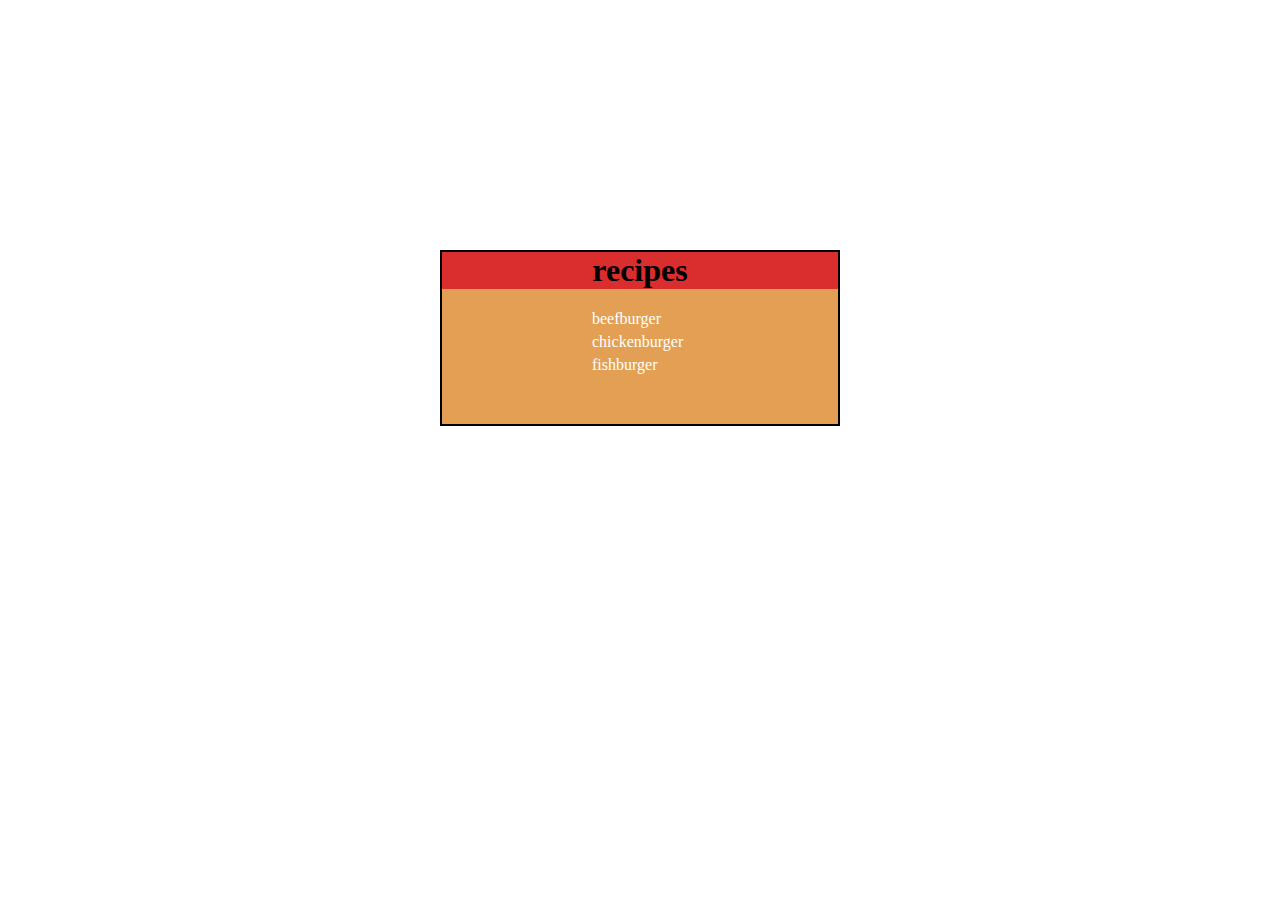
<file: index.html>
<!DOCTYPE html>
<html lang="en">
<head>
    <meta charset="UTF-8">
    <meta name="viewport" content="width=device-width, initial-scale=1.0">
    <link rel="stylesheet" href="style.css">
    <title>restaurant-recipe</title>
    
</head>
<body>
    <div>
    <h1>recipes</h1>
    <ul>
    <li><a href="recipe/beefburger.html">beefburger</a></li>
   <li> <a href="recipe/chickenburger.html">chickenburger</a></li>
    <li><a href="recipe/fishburger.html">fishburger</a></li>
    </ul>
    </div>
</body>
</html>
</file>
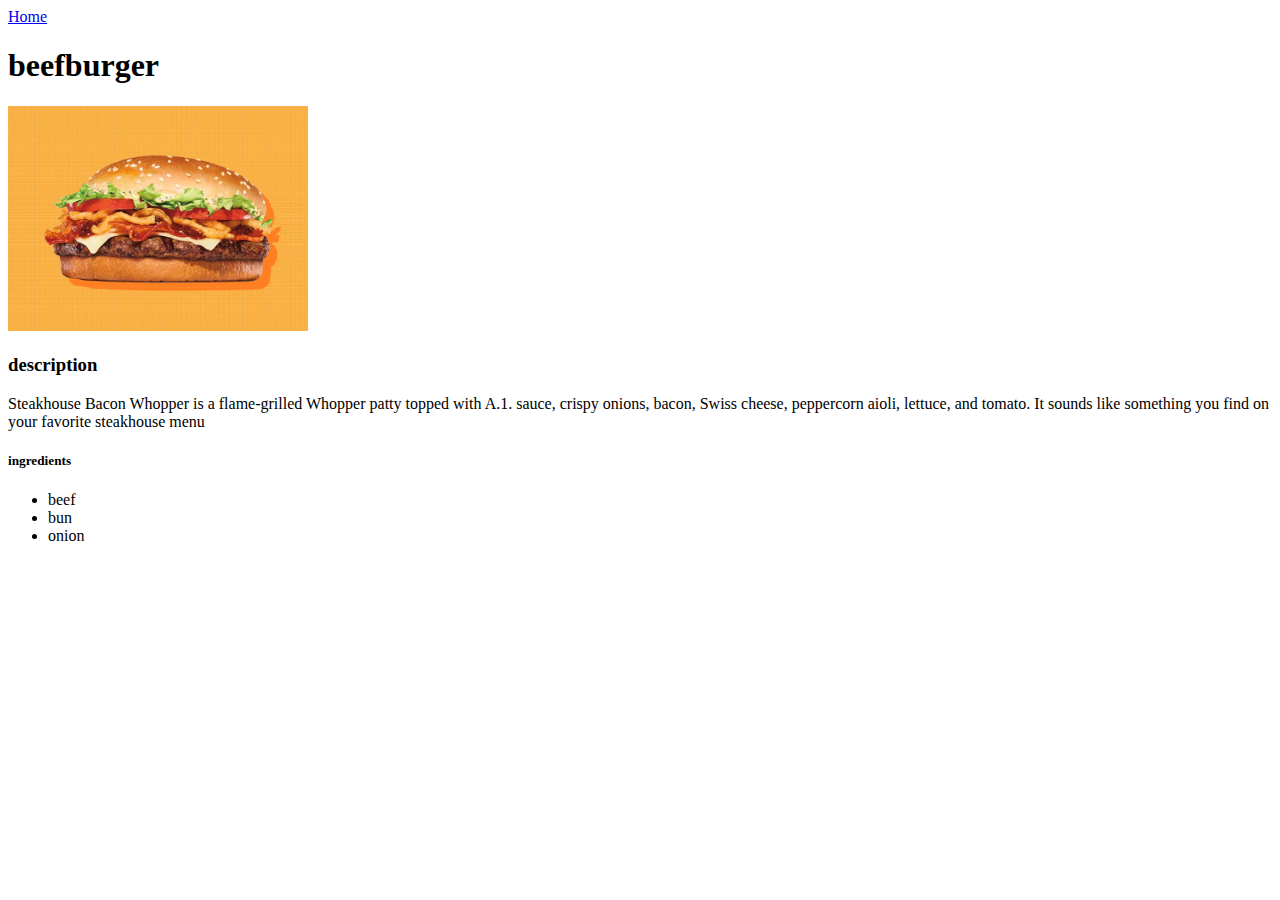
<file: recipe/beefburger.html>
<!DOCTYPE html>
<html lang="en">
<head>
    <meta charset="UTF-8">
    <meta name="viewport" content="width=device-width, initial-scale=1.0">
</head>
<body>
    <a href="../index.html">Home</a>

<h1>beefburger</h1>  
<img src="ar-bk-steakhouse-whopper-bk-ar-4x3-f32f9842712d4fd18a21948bbbd9a4a1.webp" width="300">
<h3>description</h3>  
<p>Steakhouse Bacon Whopper is a flame-grilled Whopper patty topped with A.1. sauce, crispy onions, bacon, Swiss cheese, peppercorn aioli, lettuce, and tomato. It sounds like something you find on your favorite steakhouse menu</p>
<h5>ingredients</h5>
<ul>
    
    <li>beef</li>
    <li>bun</li>
    <li>onion</li>
</ul>

</body>
</html>
</file>
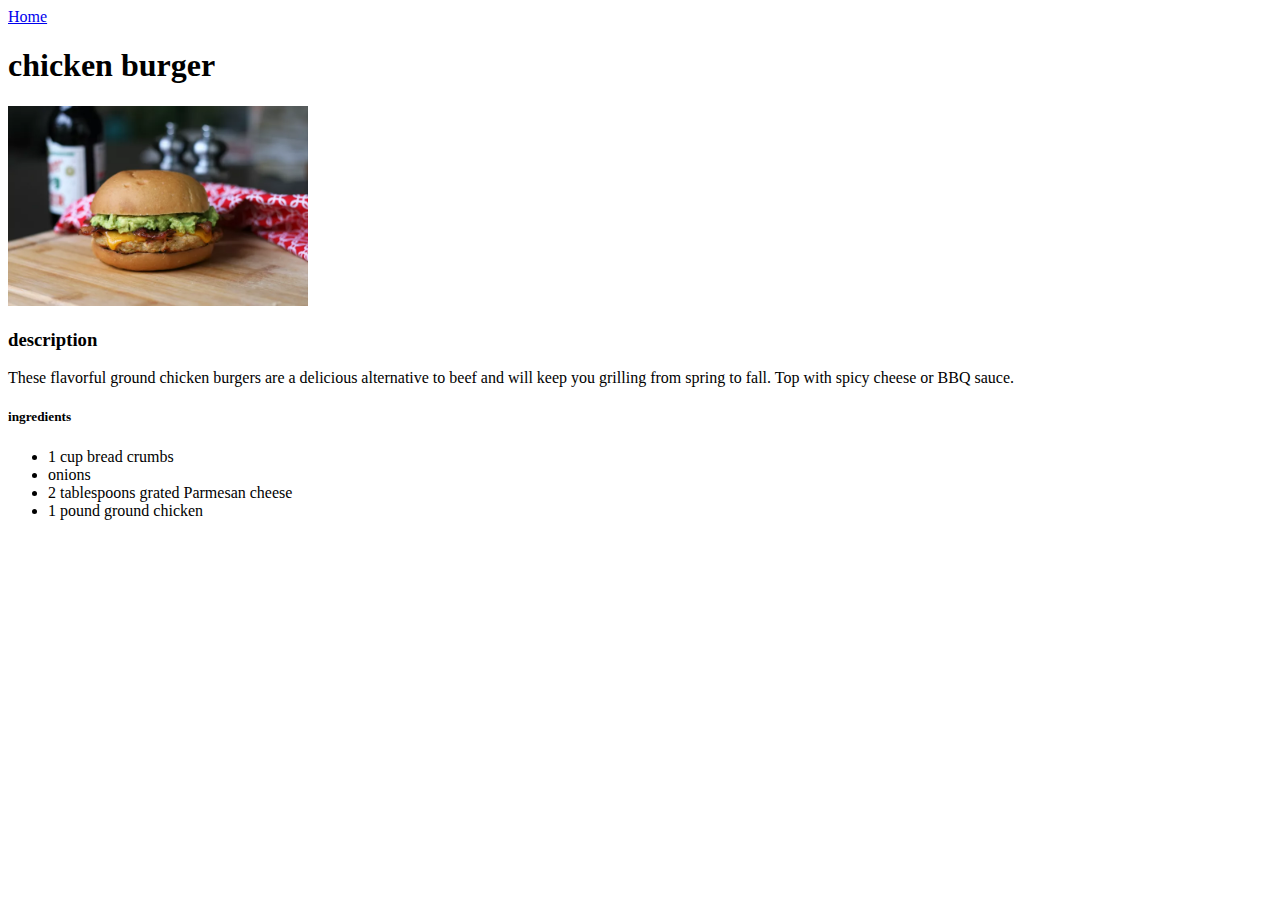
<file: recipe/chickenburger.html>
<!DOCTYPE html>
<html lang="en">
<head>
    <meta charset="UTF-8">
    <meta name="viewport" content="width=device-width, initial-scale=1.0">
    
</head>
<body>
    <a href="../index.html">Home</a>
    <h1>chicken burger</h1>
    <img src="chickenburger.webp" width="300">
    <h3>description</h3>
    <p>These flavorful ground chicken burgers are a delicious alternative to beef and will keep you grilling from spring to fall. Top with spicy cheese or BBQ sauce.</p>
    <h5>ingredients</h5>
    <ul>
        <li>1 cup bread crumbs</li>
        <li>onions</li>
        <li>2 tablespoons grated Parmesan cheese</li>
        <li>1 pound ground chicken</li>
    </ul>
    
</body>
</html>
</file>
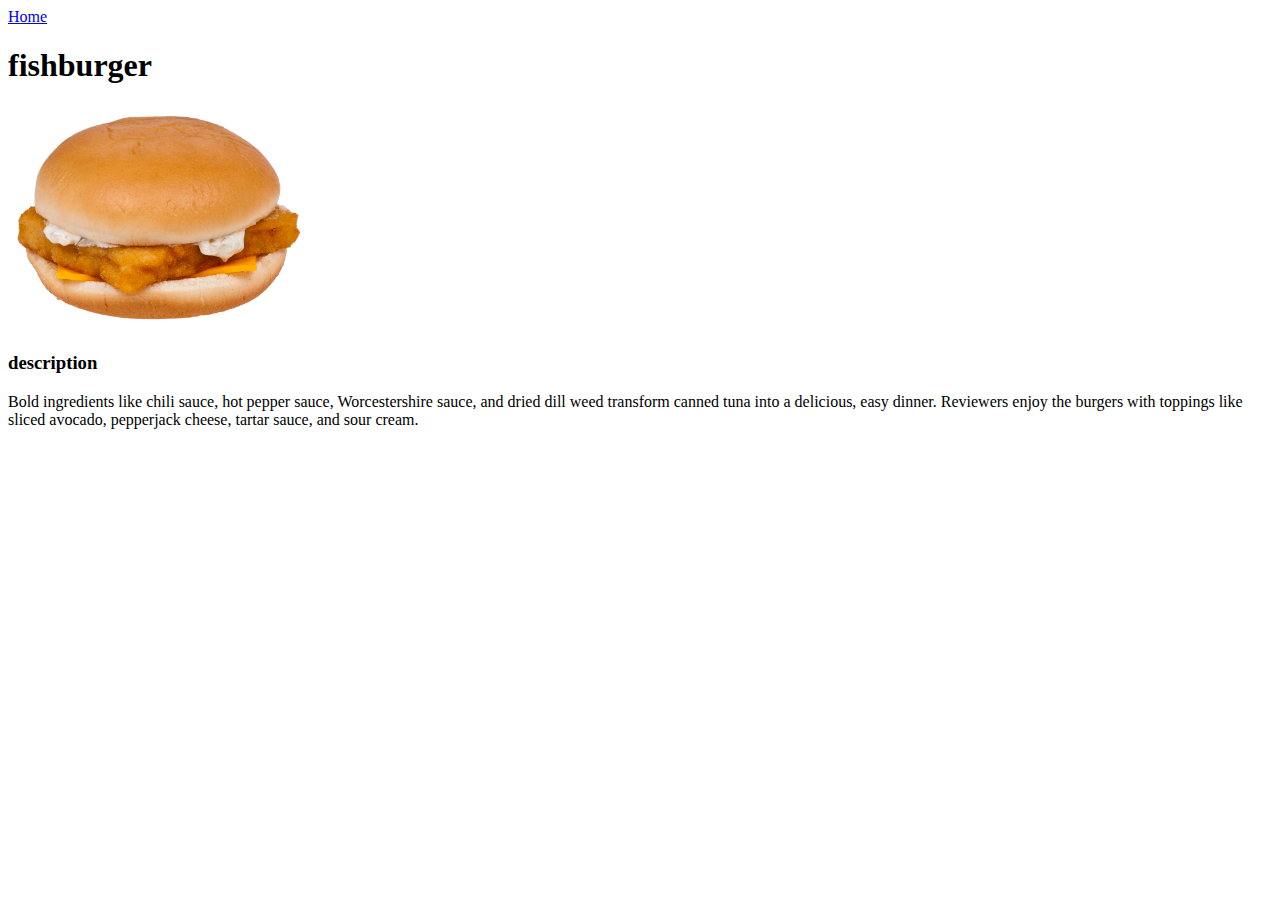
<file: recipe/fishburger.html>
<!DOCTYPE html>
<html lang="en">
<head>
    <meta charset="UTF-8">
    <meta name="viewport" content="width=device-width, initial-scale=1.0">
</head>
<body>
    <a href="../index.html">Home</a>
    <h1>fishburger</h1>
    <img src="Fishburger.jpg" width="300">
    <h3>description</h3>
    <p>Bold ingredients like chili sauce, hot pepper sauce, Worcestershire sauce, and dried dill weed transform canned tuna into a delicious, easy dinner. Reviewers enjoy the burgers with toppings like sliced avocado, pepperjack cheese, tartar sauce, and sour cream.<p>
    
</body>
</html>
</file>
<file: style.css>
div{
background-color: #e3a054;
border: solid black 2px;
width: 400px;
box-sizing: border-box;
margin: 250px auto;



}
h1{
    background-color: rgb(218, 46, 46);
    text-align: center;
    margin-top: 0;
}
ul{
    list-style-type: none;
    
    margin: 0 90px 50px;
    
    
    
}
li{
 
    
}
a{
    display:block;
     margin: 5px 20px;
     text-decoration: none;
     color: white;
  
    
    
}
</file>
